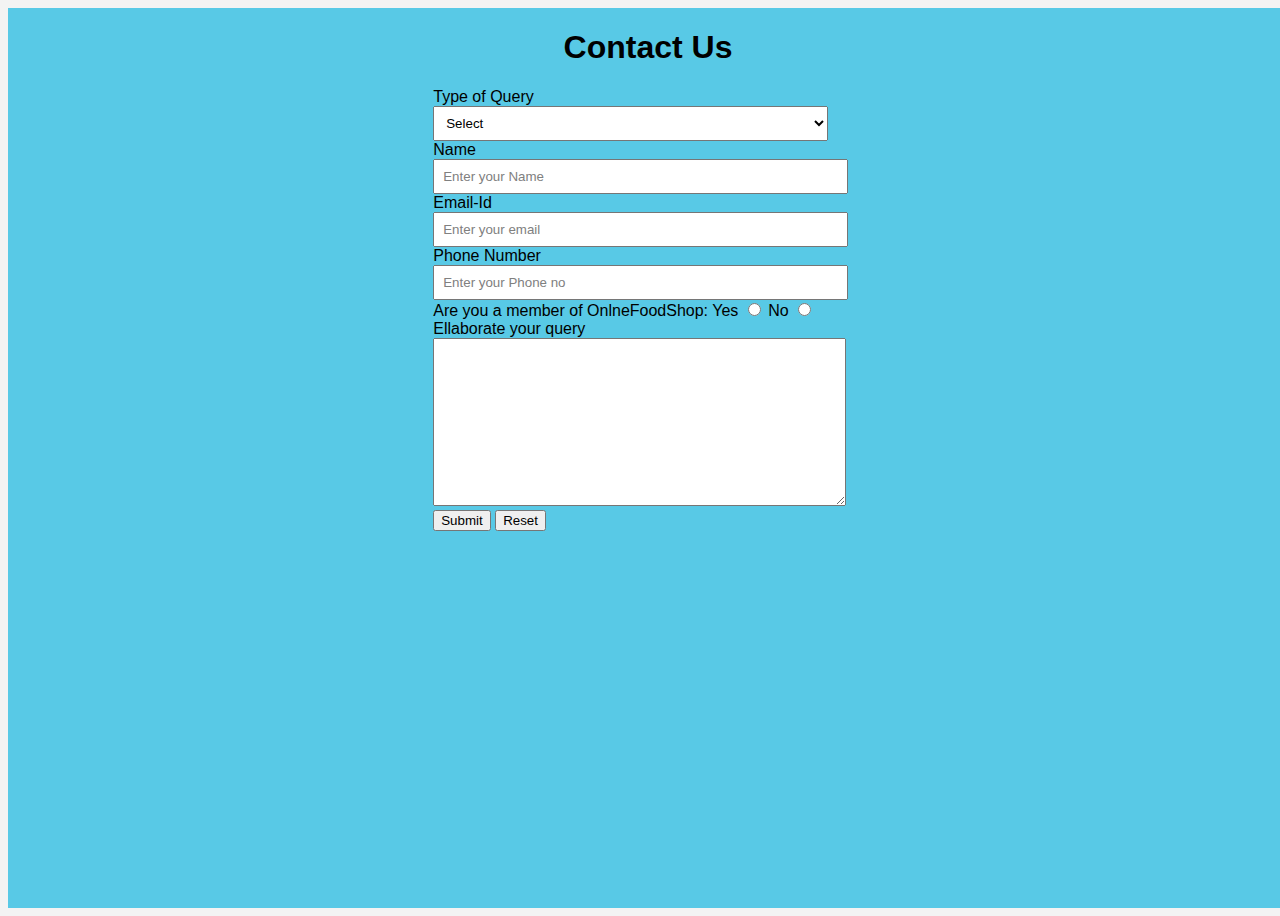
<file: contact.html>
<!DOCTYPE html>
<html lang="en">

<head>
	<meta charset="UTF-8">
	<meta name="viewport" content=
		"width=device-width, initial-scale=1.0">

	<link rel="stylesheet" href="style.css">
	<title>ContactUs</title>
</head>

<body>
	<div id="ContactUs">
		<h1>Contact Us</h1>
		<form action="#">
			<div class="form-shape">
				<label for="query">
					Type of Query
				</label>
				<select name="myQuery" id="query">
					<option value="sel" selected>
						Select
					</option>
					<option value="ord">
						Order related Issues
					</option>
					<option value="Site">
						Site related Issues
					</option>
					<option value="fed">
						Complaint related Issues
					</option>
					<option value="others">
						Others
					</option>
				</select>
			</div>
			<div class="form-shape">
				<label for="name">Name</label>
				<input type="text" name="myName"
					id="name"
					placeholder="Enter your Name">
			</div>
			<div class="form-shape">
				<label for="email">Email-Id</label>
				<input type="email" name="myEmail"
					id="email"
					placeholder="Enter your email">
			</div>
			<div class="form-shape">
				<label for="pho">Phone Number</label>
				<input type="phone" name="myPhone"
					id="pho"
					placeholder="Enter your Phone no">
			</div>
			<div id="radio">
				Are you a member of OnlneFoodShop:
				Yes <input type="radio" name="eligible">
				No <input type="radio" name="eligible">
			</div>
			<div class="form-shape">
				<label for="message">
					Ellaborate your query
				</label>
				<textarea name="mesg" id="message"
					cols="30" rows="10">
				</textarea>
			</div>
			<input type="submit" value="Submit">
			<input type="reset" value="Reset">
		</form>
	</div>
</body>

</html>
</file>
<file: style.css>
Conversation opened. 1 read message.

Skip to content
Using Gmail with screen readers
in:spam 
5 of 20
Restaurant
Spam
Ananya <ananyaswarnkar1902@gmail.com>
Attachments
Tue, Feb 7, 1:43 PM (6 days ago)
to me

Why is this message in spam? It is similar to messages that were identified as spam in the past.
Report not spam
https://www.geeksforgeeks.org/design-a-webpage-for-online-food-delivery-system-using-html-and-css/

3
 Attachments
  •  Scanned by Gmail

/*CSS Reset*/
*{
    margin: 0px;
    padding: 0px;
}
/*Header Styling*/

#top{
    color:rgb(245, 10, 10);
    text-align:center;
    font-size:46px;
    font-family: 'Ubuntu Mono', monospace;
}
#top1{
    text-align:center;
    color:black;
    font-size:21px;
    font-family: 'Ubuntu Mono', monospace;
}
/* Navigation bar styling*/

/*Navbar image styling*/
#navbar img{
    display:block;
    width: 50px;
    height:50px;
    margin:auto;
    margin-bottom: 3px;
}

/*Navbar Functionality*/
#navbar{
    display:flex;
    flex-direction: column;
    background-color: gray;
    height: 14vh;
    width: 100vw;
    font-family: 'Ubuntu Mono', monospace;
    margin-top:10px;
   border: 2px solid black;
   border-radius:15px;
}


/*Navbar content functionality*/
#navcontent{
    display: flex;
    justify-content: center;
}


/*Navbar content styling*/
ul li{
    list-style: none;
    margin: 15px;
    border-radius: 20px;
}
ul li a{
    padding: 1px;
    color:white;
    text-decoration: none;
    border-radius:10px;
}
ul li a:hover{
    background-color: red;
    border-radius: 10px;
}

/* website background image designing */
#container1{
    position: relative;
    display: flex;
    flex-direction: column;
    align-items: center;
    width: 100vw;
    height:63vh;
}

/*Setting the background image using before pseudo selector*/ 
#container1::before{
    content:'';
    background: url("https://icdn.isrgrajan.com/in/2019/08/Best-South-Indian-and-North-Indian-dishes-and-foods.jpg") no-repeat center center/cover;
    width: 100vw;
    height:59vh;
    position: absolute;
    top:0px;
    left: 0px;
    font-family: 'Ubuntu Mono', monospace;
    margin-right:45px;
    font-weight: bold;
    z-index: -1;
    opacity: 0.89;
    border: 2px solid black;
    border-bottom-left-radius: 100px;
}

#row1{
   color: black;
    font-weight:bold;
    font-size: 2rem;
    text-align: center;
    margin-top: 35px;
}
/*Button Styling*/
.btn{
    margin-top:15px;
    border: 3px solid white;
    border-radius:15px;
    background-color:yellow;
    font-size:20px;
    font-weight: bold;
    font-family: 'Ubuntu Mono', monospace;
}
.btn:hover{
    cursor: pointer;
    background-color: red;
}


#container3{
    display: flex;
    justify-content: space-evenly;
}
#row2{
    width:24vw;
    height:21vh;
    box-shadow: 2px 7px 16px 19px;
     margin-top:51px;
     margin-bottom: 51px;
     display: flex;
    justify-content: center;
     align-items: flex-end;
     position: relative;
     margin-right: 38px;
     border-radius: 40px;
}
#row2::before{
    content: '';
    background: url('https://us.123rf.com/450wm/kakigori/kakigori2106/kakigori210600100/kakigori210600100.jpg?ver=6') no-repeat center center/cover;
    position: absolute;
    top: 0px;
    left:0px;
    width: 24vw;
    height:21vh;
    z-index: -1;
    border-radius: 40px;
}
#row3{
    position: relative;
    width: 24vw;
    height:21vh;
    display: flex;
    justify-content: center;
     align-items: flex-end;
     box-shadow: 2px 7px 16px 19px;
     margin-top:51px;
     margin-bottom: 51px;
     
     margin-left: 38px;
     border-radius: 40px;
}
#row3::before{
    content: '';
    background: url('https://boldoutline.in/wp-content/uploads/2020/03/web-cover_-Veg-O-Veg.jpg') no-repeat center center/cover;
    position: absolute;
    top:0px;
    left:0px;
    width: 24vw;
    height:21vh;
    z-index: -1;
    border-radius: 40px;
}

#top3{
    text-align: center;
    color:red;
    font-family: 'Ubuntu Mono', monospace;
}
#container4{
    display: grid;
    grid-template-columns: repeat(auto-fit, minmax(350px, 1fr));
    margin: 41px;
}  
#row4{
    width: 29vw;
    height: 360px;
    border: 2px solid black;
    background:url('https://greenbowl2soul.com/wp-content/uploads/2019/11/vegetable-chow-mein.jpg') no-repeat center center/cover; 
    display: flex;
    justify-content:center;
    align-items:flex-end;
    border-radius: 15px;
}
#row5{
    width: 29vw;
    height: 360px;
    border: 2px solid black;
    background:url('https://res.cloudinary.com/swiggy/image/upload/f_auto,q_auto,fl_lossy/194b73cf7ce090898ddff8a4058b8d7e') no-repeat center center/cover;
    display: flex;
    justify-content:center;
    align-items:flex-end;
    border-radius: 15px;
}
#row6{
    width: 30vw;
    height: 360px;
    border: 2px solid black;
    background:url('https://images.immediate.co.uk/production/volatile/sites/30/2020/08/club-tropicana-ice-cream-cake-f06358c.jpg') no-repeat center center/cover;
    display: flex;
    justify-content:center;
    align-items:flex-end;
    border-radius: 15px;
}
/*Designing the footer*/
footer{
    text-align: center;
}
/*Designing of Contact Us*/
#ContactUs{
    width:100vw;
    height:100vh;
    display:flex;
    flex-direction: column;
    align-items: center;
    background-color: rgb(88, 201, 230);
}
.form-shape input, .form-shape select, .form-shape textarea{
   width: 92%;
   padding: 0.5rem;
}
/*Changing the color of placeholder*/
::placeholder{                  
    color:gray;
}
/*Making the webpage responsive using media queries*/
@media only screen and (max-width:1131px){
    #row4{
        width: 42vw;
    }
    #row5{
        width:45vw;
    }
    #row6{
        margin-top: 20px;
        width:90vw;
    }
}
@media only screen and (min-width:600px) and (max-width:781px)
{
    #row4{
        width:84vw;
        margin: auto;
        margin-left: 22px;
    }
    #row5{
        
        width:84vw;
        margin: auto;
        margin-top: 20px;
        margin-left: 22px;
    }
    #row6{
        width:84vw;
        margin: auto;
        margin-top: 20px;
        margin-left: 22px;
    }
}
@media only screen and (max-width:600px){
    #row4{
        width:78vw;
        margin: auto;
        margin-left: 3px;
    }
    #row5{
        
        width:78vw;
        margin: auto;
        margin-top: 20px;
        margin-left: 3px;
    }
    #row6{
        width:78vw;
        margin: auto;
        margin-top: 20px;
        margin-left: 3px;
    }
}
@media only screen and (min-height:1000px){
    #navbar{
        height:10vh;
    }
    #container1::before{
        height:39vh;
    }
    #container1{
        height:44vh
    }
}
  .container {
    display: flex;
    align-items: center;
    justify-content: center;
    margin: 4rem 18rem;
    padding: 40px 47px ;
    box-shadow: 10px 10px 18px -8px #aaa, -10px -10px 24px #fff;
    border-radius:  20px;
    height: 600px;
    width: 800px;
}
 .container img {
    height: 50%;
    width: auto;
    border-radius:  20px;


 }


    .about_details{
        margin: 0 30px;
    }
    
    .about_details span {
        color: red;

    }

    .about_details h2 {
        font-family: "Potta One";
        font-weight: 100;
        font-size: 26px;
        letter-spacing: 1px;
        margin-bottom: 20px;
        
    }
    .about_details p {
        color: rgb(103, 94, 94);
        font-size: 15px;
    }

    .btn{
        margin: 15px 0;
        padding: 8px 20px;
        background-color: transparent;
        border: 1px solid rgb(250, 72, 72);
        border-radius:  10px;
        letter-spacing: 1px;
        color: #373737;
        cursor: pointer;
        transition: .3s ease-in-out;
    }

    .btn:hover {
        background-color: red;
        color: #8f8e96;
    }
 body {
    background: #f3f3f3;
    font-family: 'Poppins', sans-serif;

 }
.menu{
    padding: 0  10px 30px 10px;
    display: grid;
    grid-template-columns: repeat(auto-fit,minmax(350px,1fr)) ;
    grid-gap: 20px 40 px;
}
.heading{
    background: #e84343;
    color: #fff;
    margin-bottom: 30px;
    padding: 30px 0;
    grid-column: 1/-1;
    text-align: center;
}
.heading>h1{
   font-weight: 400;
   font-size: 32px;
   letter-spacing: 10px;
    margin-bottom: 10px;
    text-transform: uppercase;
}
.heading>h3{
    font-weight: 600;
    font-size: 22px;
    letter-spacing: 5px;
    text-transform: uppercase;
}
.food-items{
    display: grid;
    position: relative;
    grid-template-rows: auto 1fr;
    border-radius: 15px;
    box-shadow: 0 0 15px rgba(0,0,0,0.6);
    transition: .2s ease-in-out;
}
.food-items img {
    
    position: relative;
    width: 100%;
    height: 280px;
    border-radius: 15px 15px 0 0;
    cursor: pointer;
}  
h1{
    grid-column: 1/-1;
    text-align: center;
}
.details{
    padding: 20px 10px;
    display: grid;
    grid-template-rows: auto 1fr 50px;
    grid-row-gap: 15px;
}
.details-sub{
    display: 600;
    font-size: 18px;
}
.details-sub>h5{
    font-weight: 600;
    font-size: 18px;
}
.price{
    text-align: inherit;
}
.details>p{
    color: #6f6f6f;
    font-size: 15px;
    line-height: 28px;
    font-weight: 400;
    align-self: stretch;
}
.details>button{
    background: #e84343;
    border: none;
    color: #fff;
    font-size: 16px;
    font-weight: 600;
    border-radius: 5px;
    width: 180px;
    cursor: pointer;

}
</file>
